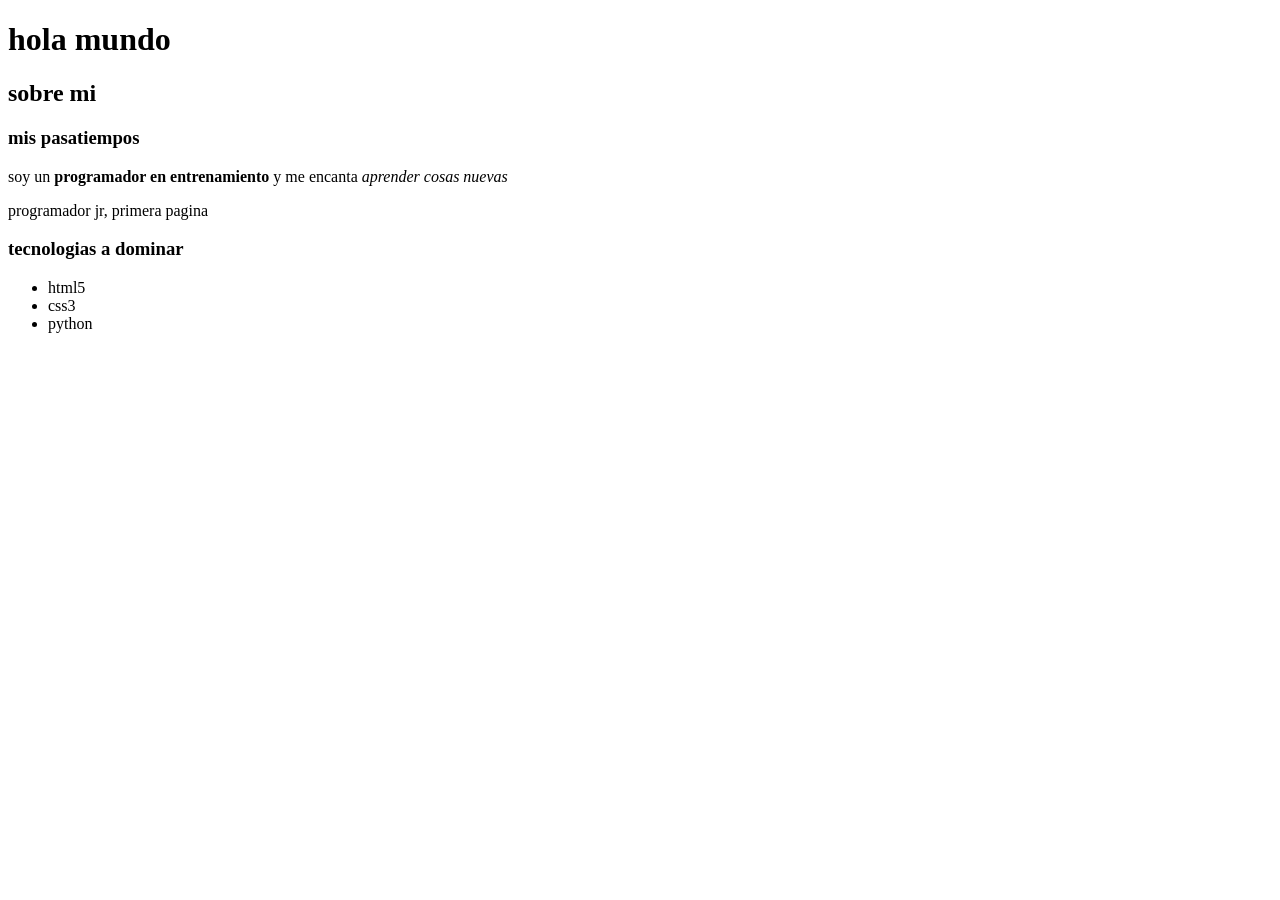
<file: practica1-5.html>
<!DOCTYPE html>
<html lang="en">
<head>
    <meta charset="UTF-8">
    <meta name="viewport" content="width=device-width, initial-scale=1.0">
    <title>Mi primera pagina web</title>
</head>
<body>
    <h1>hola mundo</h1>
    <h2>sobre mi</h2>
    <h3>mis pasatiempos</h3>
    <p>soy un <strong>programador en entrenamiento</strong> y me encanta <em>aprender cosas nuevas</em></p>
    <p>programador jr,  primera pagina</p>
    <h3>tecnologias a dominar</h3>
    <ul>
        <li>html5</li>
        <li>css3</li>
        <li>python</li>
    </ul>
</body>
</html>
</file>
